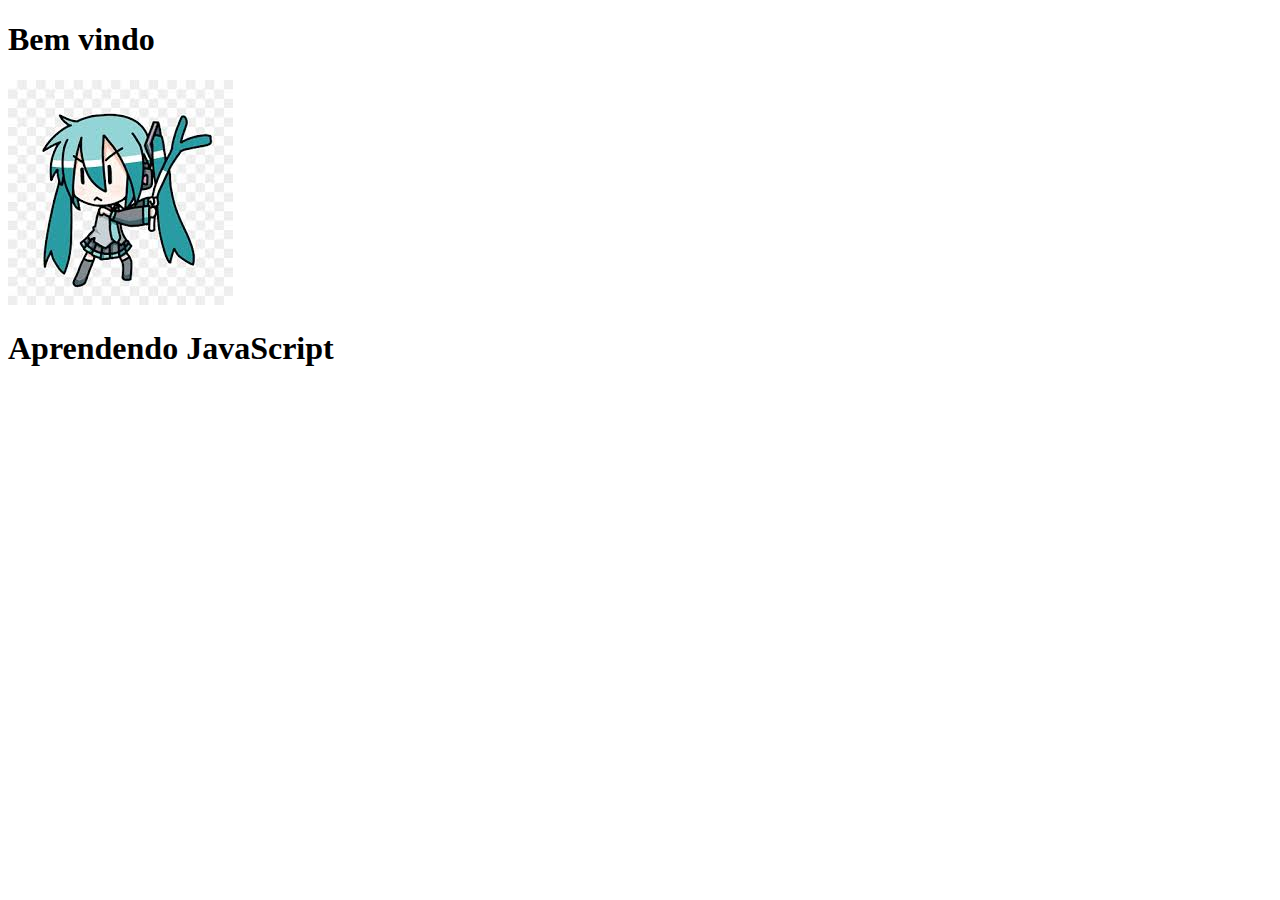
<file: javascript-estudo/teste/index.html>
<!DOCTYPE html>
<html lang="pt-br">
<head>
    <meta charset="UTF-8">
    <meta name="viewport" content="width=device-width, initial-scale=1.0">
    <title>Document</title>
    <script type="text/javascript" src="script.js"></script>
</head>
<body>
    <h1>Aprendendo JavaScript</h1>
</body>
</html>
</file>
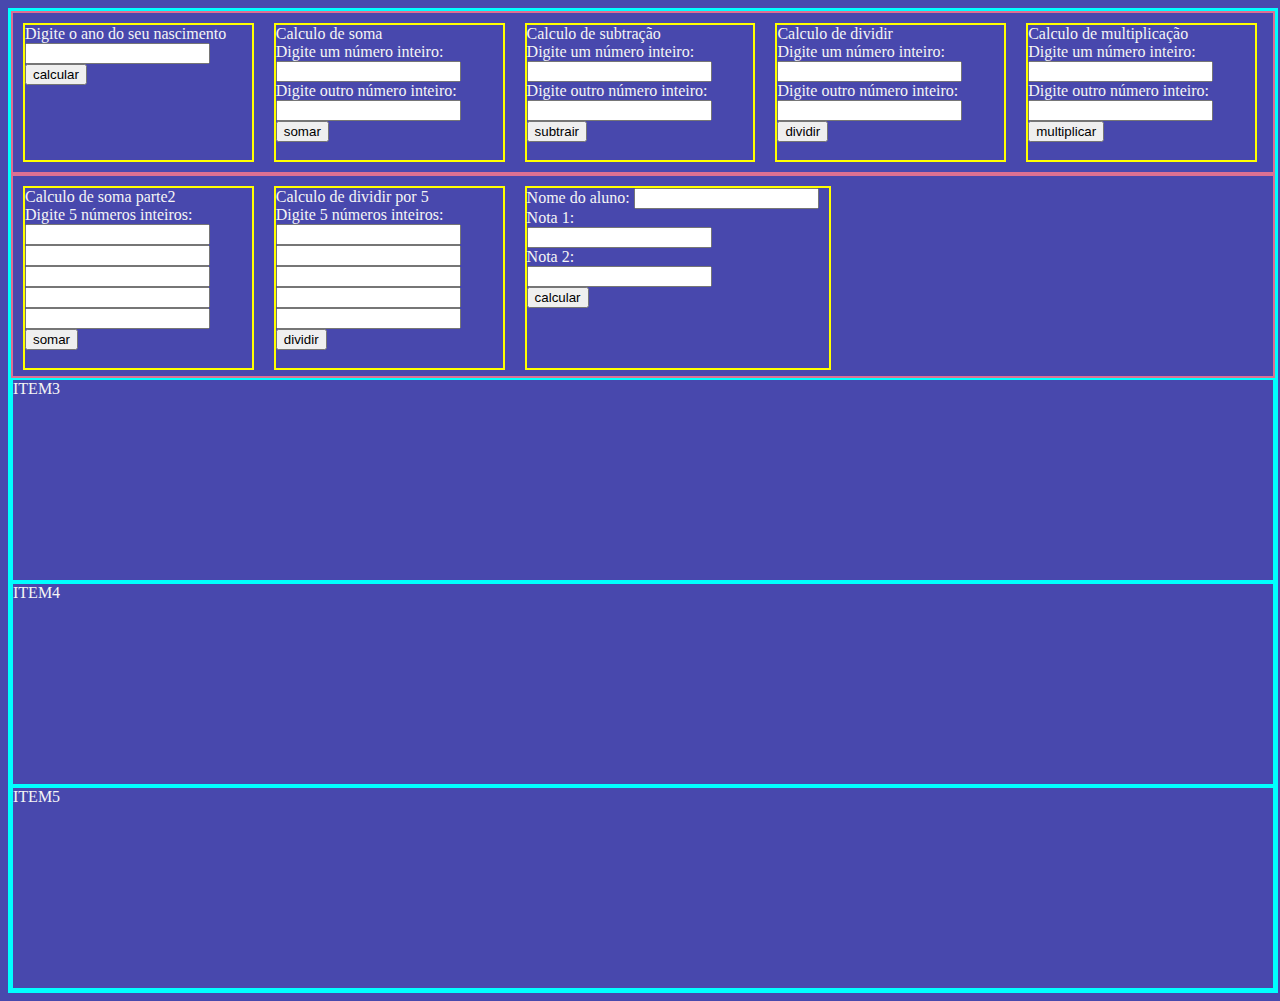
<file: javascript-estudo/exercicios.html>
<!DOCTYPE html>
<html lang="pt-br">

<head>
    <meta charset="UTF-8">
    <meta name="viewport" content="width=device-width, initial-scale=1.0">
    <link rel="stylesheet" href="exercicios.css">
    <script type="text/javascript" src="exercicios.js"></script>
    <title>Document</title>
</head>

<body>
    <div class="container"><!--container-->
        <div id="item1"><!--item1-->
            <div id="idade"><!--idade-->
                <form action="">
                    <label for="">Digite o ano do seu nascimento</label><br>
                    <input type="text" id="anoNasc">
                    <input type="button" value="calcular" onclick="calcularIdade()"/><br><br>
                </form>
            </div><!--idade-->
            <div id="soma"><!--soma-->
                <form action="">
                    Calculo de soma<br>
                    <label for="">Digite um número inteiro:</label>
                    <input type="number" id="num1"><br>
                    <label for="">Digite outro número inteiro:</label>
                    <input type="number" id="num2"><br>
                    <input type="button" value="somar" onclick="somarNum()"/><br><br>
                </form>
            </div><!--soma-->
            <div id="subtrair"><!--subtrair-->
                <from action="">
                    Calculo de subtração<br>
                    <label for="">Digite um número inteiro:</label>
                    <input type="number" id="nume3"><br>
                    <label for="">Digite outro número inteiro:</label>
                    <input type="number" id="nume4"><br>
                    <input type="button" value="subtrair" onclick="subtracaoNum()"/><br><br>
                </from>
            </div><!--subtrair-->
            <div id="dividir"><!--dividir-->
                <from action="">
                    Calculo de dividir<br>
                    <label for="">Digite um número inteiro:</label>
                    <input type="number" id="nume5"><br>
                    <label for="">Digite outro número inteiro:</label>
                    <input type="number" id="nume6"><br>
                    <input type="button" value="dividir" onclick="divisaoNum()"/><br><br>
                </from>
            </div><!--dividir-->
            <div id="multiplicar"><!--multiplicar-->
                <from action="">
                    Calculo de multiplicação<br>
                    <label for="">Digite um número inteiro:</label>
                    <input type="number" id="nume7"><br>
                    <label for="">Digite outro número inteiro:</label>
                    <input type="number" id="nume8"><br>
                    <input type="button" value="multiplicar" onclick="multiplicarNum()"/><br><br>
                </from>
            </div><!--multiplicar-->
        </div> <!--item1-->

        <div id="item2"><!--item2-->
            <div id="soma2"><!--soma-->
                Calculo de soma parte2<br>
                <label for="">Digite 5 números inteiros:</label><br> 
                <input type="number" id="num1a"><br>
                <input type="number" id="num2a"><br>
                <input type="number" id="num3a"><br>  
                <input type="number" id="num4a"><br>
                <input type="number" id="num5a"><br> 
                <input type="button" value="somar" onclick="somar2Num()"/><br><br>
            </div><!--soma-->
            <div id="dividir5"><!--dividir5-->
                Calculo de dividir por 5<br>
                <label for="">Digite 5 números inteiros:</label><br> 
                <input type="number" id="num6a"><br>
                <input type="number" id="num7a"><br>
                <input type="number" id="num8a"><br>  
                <input type="number" id="num9a"><br>
                <input type="number" id="num10a"><br> 
                <input type="button" value="dividir" onclick="dividir5Num()"/><br><br>
            </div><!--soma-->
            <div id="nota">
                <label>Nome do aluno:</label>
                <input type="text">
                <label>Nota 1:</label><br>
                <input type="number" id="num11a"><br> 
                <label>Nota 2:</label><br>
                <input type="number" id="num12a"><br> 
                <input type="button" value="calcular" onclick="notaNum()"/><br><br>
            </div>
        </div><!--item2-->


        <div id="item3">ITEM3</div>
        <div id="item4">ITEM4</div>
        <div id="item5">ITEM5</div>
    </div><!--container-->
</body>

</html>
</file>
<file: javascript-estudo/exercicios.css>
body{
    background-color: rgb(72, 72, 173);
    color: whitesmoke;
}

.container{
    border: solid 3px aqua;
    height: 100%;
    width: 100%;
    display: flex;
    flex-wrap: wrap;
}

#item1{
    border: palevioletred solid 2px;
    height: 100%;
    width: 100%;
    display: flex;
    flex-wrap: wrap;
}

#idade{
    border: solid 2px yellow;
    margin: 10px;
    width: 18%;
}

#soma{
    border: solid 2px yellow;
    margin: 10px;
    width: 18%;
}

#subtrair{
    border: solid 2px yellow;
    margin: 10px;
    width: 18%;
}

#dividir{
    border: solid 2px yellow;
    margin: 10px;
    width: 18%;
}

#multiplicar{
    border: solid 2px yellow;
    margin: 10px;
    width: 18%;
}


#item2{
    border: palevioletred solid 2px;
    height: 200px;
    width: 100%;
    display: flex;
    flex-wrap: wrap;
}
#soma2{
    border: solid 2px yellow;
    margin: 10px;
    width: 18%;
}

#dividir5{
    border: solid 2px yellow;
    margin: 10px;
    width: 18%;
}

#nota{
    border: solid 2px yellow;
    margin: 10px;
    width: 24%;
}


#item3{
    border: aqua solid 2px;
    height: 200px;
    width: 100%;
}
#item4{
    border: aqua solid 2px;
    height: 200px;
    width: 100%;
}
#item5{
    border: aqua solid 2px;
    height: 200px;
    width: 100%;
}
</file>
